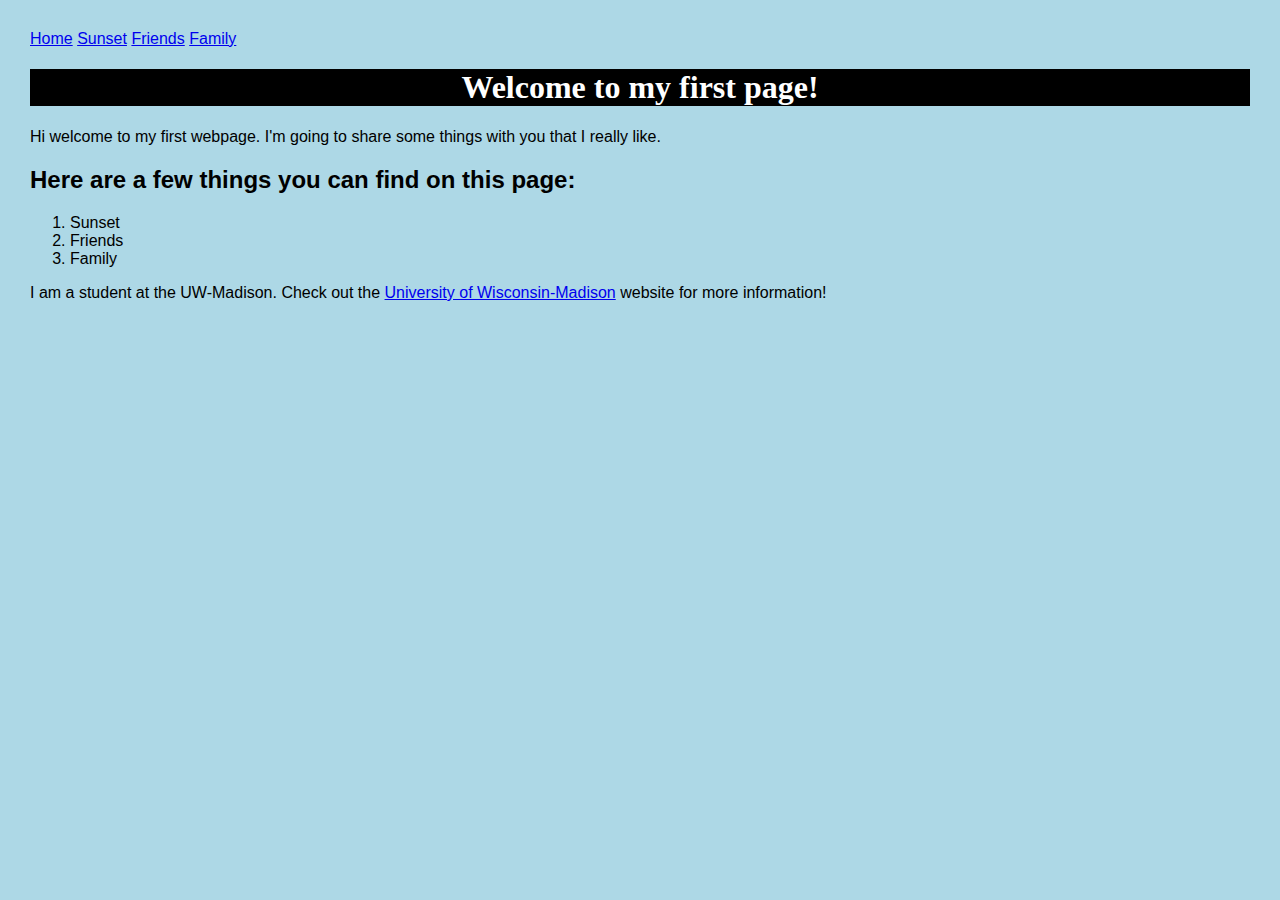
<file: index.html>
<!DOCTYPE html>
<html>

<head>
  <link rel="stylesheet" href="mystyle.css">
<title>Lauren's First Webpage</title>
<meta charset="utf-8">
</head>

<body>
  <nav>
    <a href="index.html">Home</a>
    <a href="sunset.html">Sunset</a>
    <a href="friends.html">Friends</a>
    <a href="family.html">Family</a>
  </nav>

<h1>Welcome to my first page!</h1>
<p> Hi welcome to my first webpage.
  I'm going to share some things with you that I really like. </p>
  <h2> Here are a few things you can find on this page: </h2>
  <ol>
    <li>Sunset</li>
    <li>Friends</li>
    <li>Family</li>
  </ol>
  <p>I am a student at the UW-Madison. Check out the
    <a href="https://www.wisc.edu">University of Wisconsin-Madison</a>
    website for more information!</p>
</body>

</html>
</file>
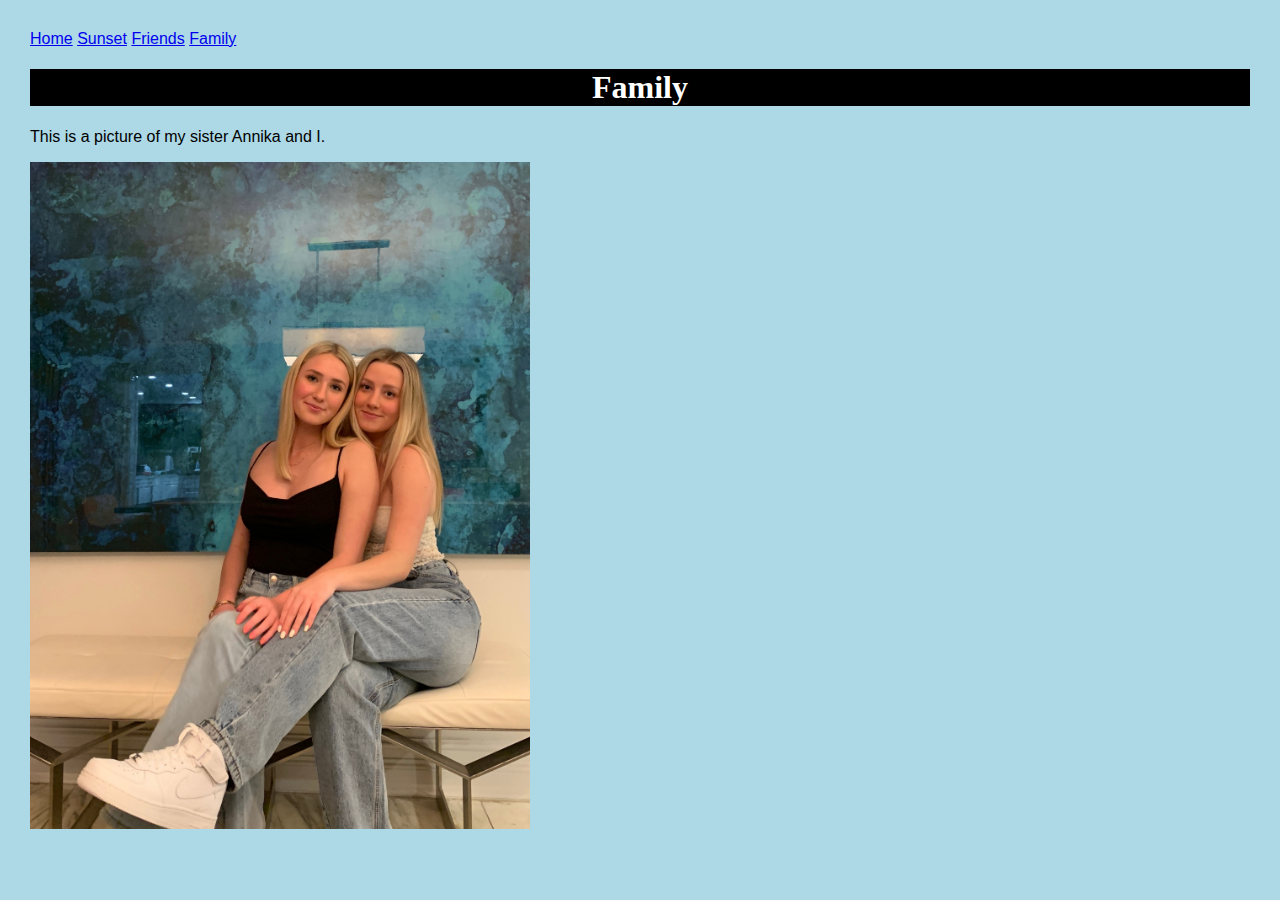
<file: family.html>
<!DOCTYPE html>
<html>

<head>
  <link rel="stylesheet" href="mystyle.css">
<title>Lauren's First Webpage</title>
<meta charset="utf-8">
</head>

<body>
  <nav>
    <a href="index.html">Home</a>
    <a href="sunset.html">Sunset</a>
    <a href="friends.html">Friends</a>
    <a href="family.html">Family</a>
  </nav>

<h1>Family</h1>
<p> This is a picture of my sister Annika and I. </p>
<img src="FullSizeRender.jpeg" alt="Photo of Annika and I." width="500">

</body>

</html>
</file>
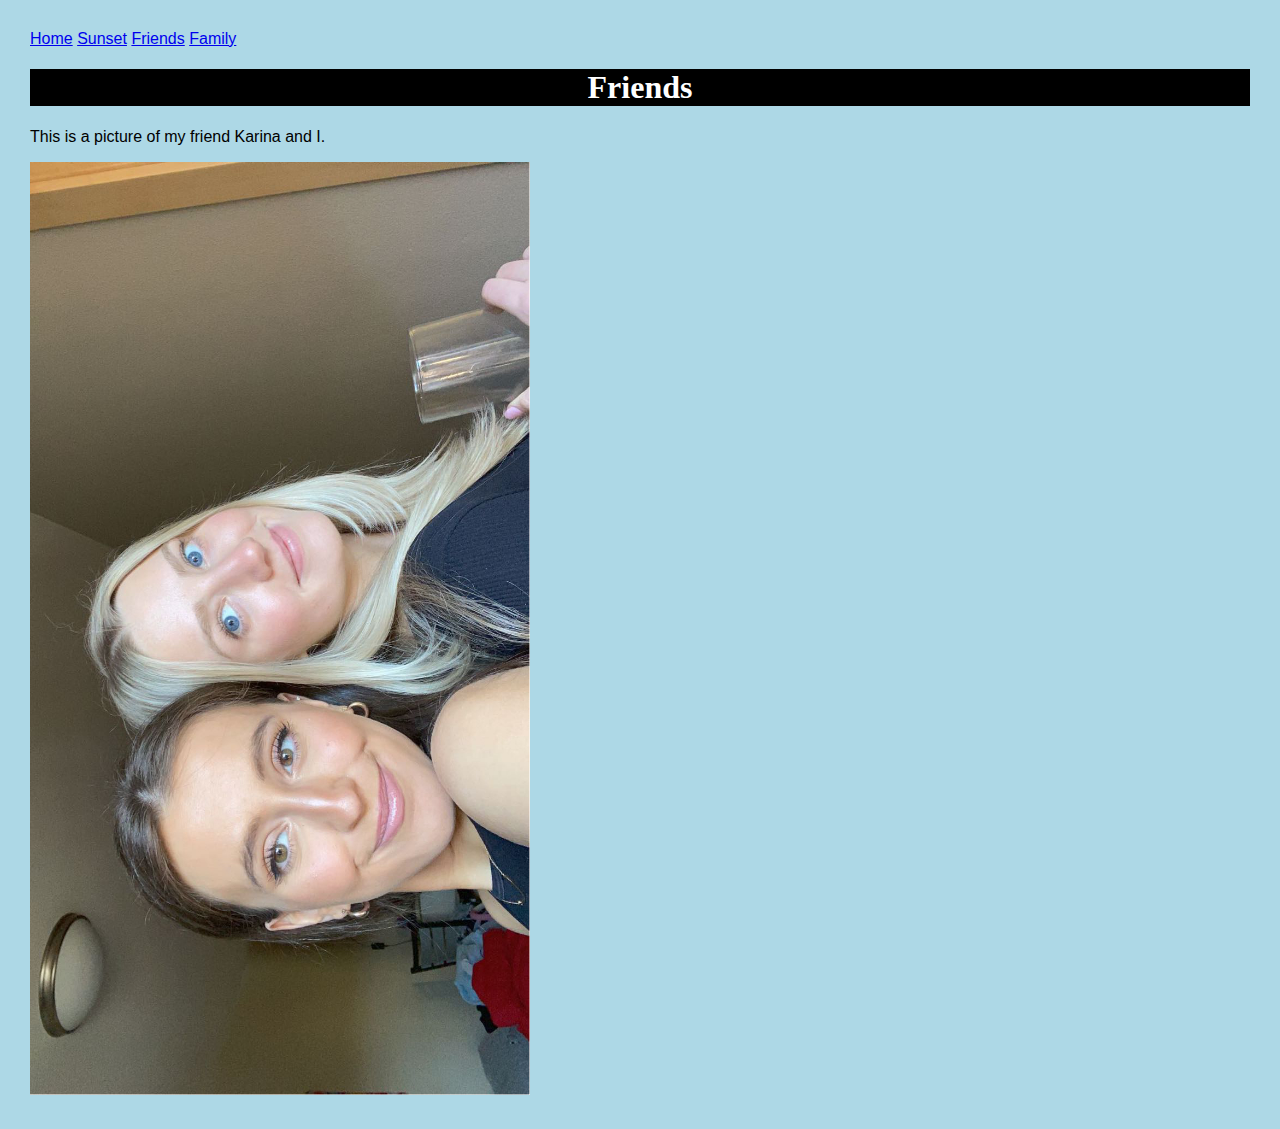
<file: friends.html>
<!DOCTYPE html>
<html>

<head>
  <link rel="stylesheet" href="mystyle.css">
<title>Lauren's First Webpage</title>
<meta charset="utf-8">
</head>

<body>
  <nav>
    <a href="index.html">Home</a>
    <a href="sunset.html">Sunset</a>
    <a href="friends.html">Friends</a>
    <a href="family.html">Family</a>
  </nav>

<h1>Friends</h1>
<p> This is a picture of my friend Karina and I. </p>
<img src="IMG_5817.JPG" alt="Photo of Karina and I." width="500">

</body>

</html>
</file>
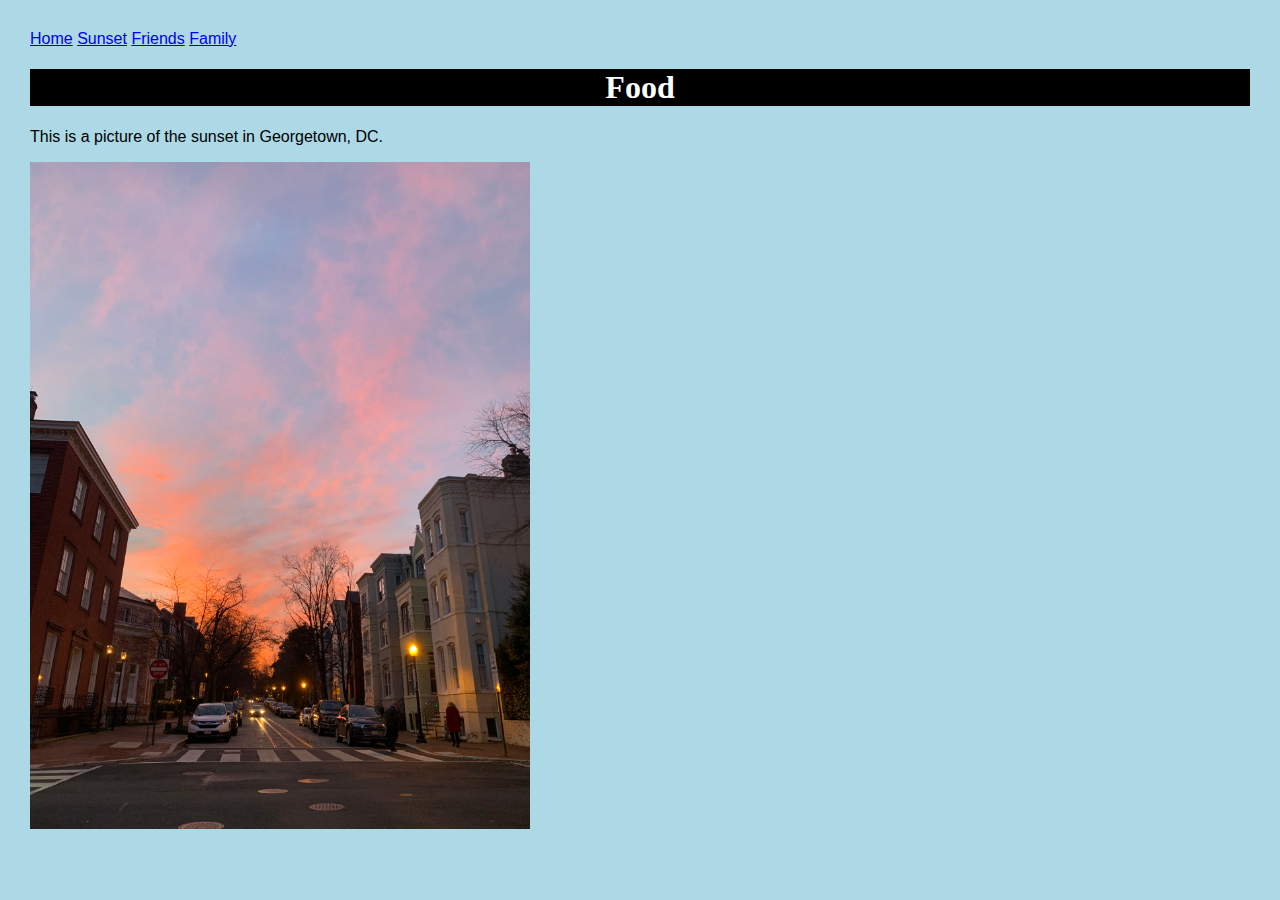
<file: sunset.html>
<!DOCTYPE html>
<html>

<head>
  <link rel="stylesheet" href="mystyle.css">
<title>Lauren's First Webpage</title>
<meta charset="utf-8">
</head>

<body>
    <nav>
      <a href="index.html">Home</a>
      <a href="sunset.html">Sunset</a>
      <a href="friends.html">Friends</a>
      <a href="family.html">Family</a>
    </nav>

<h1>Food</h1>
<p> This is a picture of the sunset in Georgetown, DC. </p>
<img src="IMG_4313.jpeg" alt="Photo of sunset in Georgetown." width="500">

</body>

</html>
</file>
<file: mystyle.css>
body {
  background-color: lightblue;
  font-family: Helvetica, Arial, sans-serif;
  margin-top: 30px;
  margin-bottom: 30px;
  margin-left: 30px;
  margin-right: 30px;
}

h1 {
  font-family: "times new roman", times, serif;
  text-align: center;
  color: white;
  background-color: black;
}
</file>
